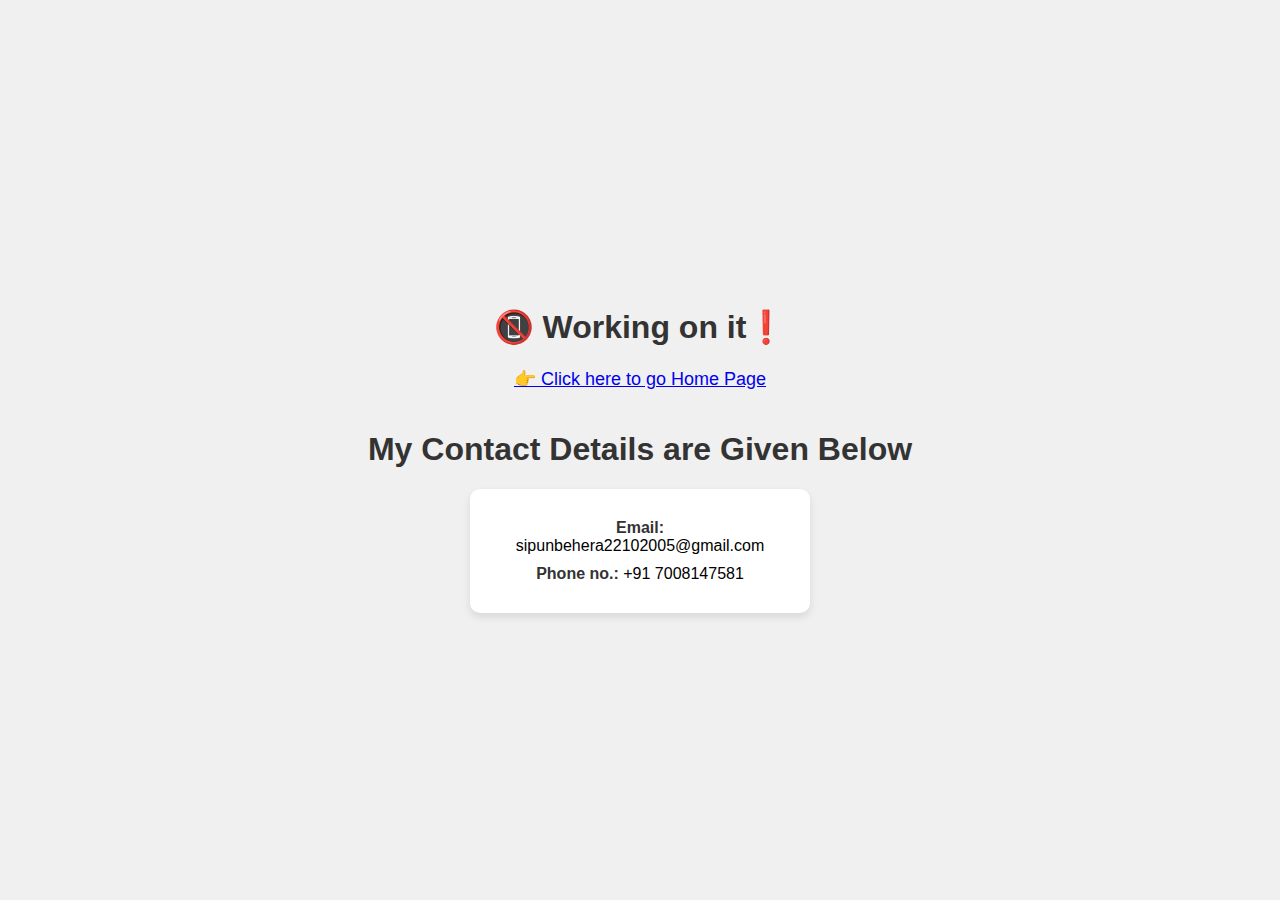
<file: hire.html>
<!DOCTYPE html>
<html lang="en">
<head>
    <meta charset="UTF-8">
    <meta name="viewport" content="width=device-width, initial-scale=1.0">
    <title>Hire Me</title>
    <style>
        body {
            font-family: Arial, sans-serif;
            background-color: #f0f0f0;
            display: flex;
            flex-direction: column;
            justify-content: center;
            align-items: center;
            height: 100vh;
            margin: 0;
        }
        h1 {
            color: #333;
        }
        .link-home {
            margin-bottom: 20px;
            font-size: 18px;
        }
        .card {
            background-color: #fff;
            border-radius: 10px;
            box-shadow: 0 4px 8px rgba(0, 0, 0, 0.1);
            padding: 20px;
            max-width: 300px;
            text-align: center;
        }
        .card p {
            font-size: 16px;
            margin: 10px 0;
        }
        .card strong {
            color: #333;
        }
    </style>
</head>
<body>

    <h1>📵 Working on it❗</h1>

    <a class="link-home" href="index.html">👉 Click here to go Home Page</a>

    <h1>My Contact Details are Given Below</h1>

    <div class="card">
        <p><strong>Email: </strong>sipunbehera22102005@gmail.com</p>
        <p><strong>Phone no.: </strong>+91 7008147581</p>
    </div>

</body>
</html>
</file>
